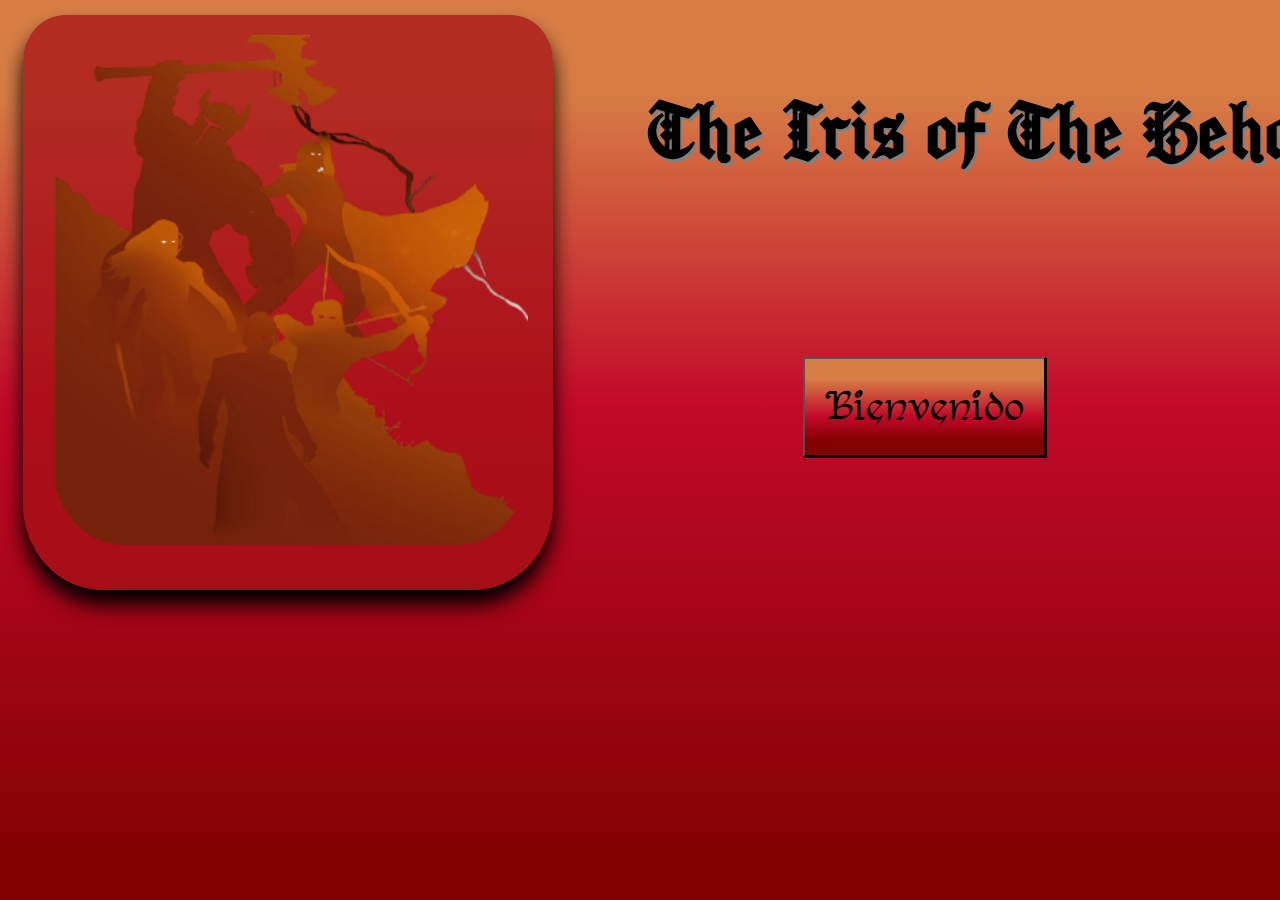
<file: index.html>
<!DOCTYPE html>
<html>
<head>
    <meta charset='utf-8'>
    <meta http-equiv='X-UA-Compatible' content='IE=edge'>
    <title><| DND BUILDER |></title>
    <meta name='viewport' content='width=device-width, initial-scale=1'>
    <link rel='stylesheet' type='text/css' media='screen' href='./styles/pupils.css'>
    <script src='./scripts/dentrites.js'></script>
</head>

<body id="intro">
    <div id="indexcontent">
        <img id="imgIndex" src="./images/dndMinimal-removebg-preview-cropped.png">
        <div><h2 class="title">The Iris of The Beholder</h2>
            <button onclick="window.location.href = './html/principal.html'" class="enter"> Bienvenido </button>
        </div>
    </div>

</body>
</html>
</file>
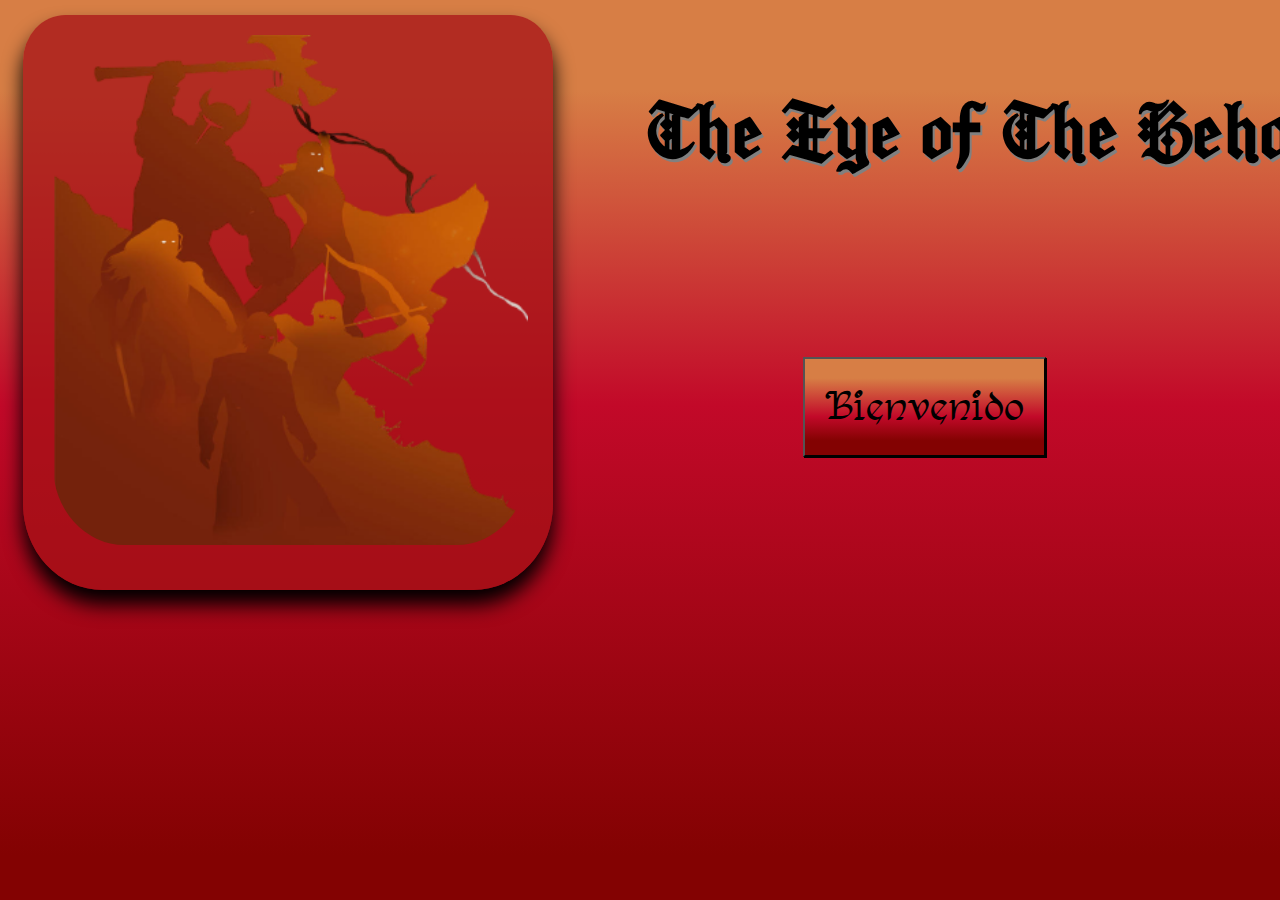
<file: html/index.html>
<!DOCTYPE html>
<html>
<head>
    <meta charset='utf-8'>
    <meta http-equiv='X-UA-Compatible' content='IE=edge'>
    <title><| DND BUILDER |></title>
    <meta name='viewport' content='width=device-width, initial-scale=1'>
    <link rel='stylesheet' type='text/css' media='screen' href='../styles/pupils.css'>
    <script src='../scripts/dentrites.js'></script>
</head>

<body id="intro">
    <div id="indexcontent">
        <img id="imgIndex" src="/images/dndMinimal-removebg-preview-cropped.png">
        <div><h2 class="title">The Eye of The Beholder</h2>
            <button onclick="teleport()" class="enter"> Bienvenido </button>
        </div>
    </div>

</body>
</html>
</file>
<file: styles/pupils.css>
/* IMPORTS ANIMACIONES Y MAS */

/*FUENTES*/
@font-face {
    font-family: 'Rostock';
    src: url('../styles/fonts/Rostock_Kaligraph.ttf');
}

@font-face {
    font-family: 'Vinque';
    src: url('../styles/fonts/vinque.otf');
}

@font-face {
    font-family: 'Alice';
    src: url('../styles/fonts/Alice_in_Wonderland.ttf');
}


/*ANIMACIONES*/
@keyframes fadeIn {
    0% {
        opacity: 0;
    }

    100% {
        opacity: 1;
    }
}

@keyframes fadeOut {
    0% {
        opacity: 1;
    }

    100% {
        opacity: 0;
    }
}

@keyframes flash {
    0% {
        opacity: 1;
    }

    2% {
        opacity: 0;
    }

    3% {
        opacity: 0.6;
    }

    4% {
        opacity: 0.2;
    }

    6% {
        opacity: .9;
    }

    16% {
        opacity: .2;
    }

    26% {
        opacity: .5;
    }

    46% {
        opacity: .7;
    }

    76% {
        opacity: .8;
    }

    100% {
        opacity: 1;
    }
}

#result {
    color: #FFFEBD;
    font-family: "Rostock";
    font-size: 24px;
    float: right;
    padding: 40px;

}

/* Responsive */

@media only screen and not (max-width: 490px) {
    body#index-bg {
        background: #4a2932;
        background-size: 100%;
        font-family: 'Rostock';
        font-size: 20px;
        color: #FFFEBD;
    }

    #indexcontent {
        width: 500px;
        height: 575px;
        display: flex;
        margin: 15px;
        padding-left: 30px;
        box-shadow: 0 14.5px 20.5px 0 #000000;
        background-color: rgba(165, 18, 23, 0.75);
        border-radius: 8% 8% 15% 15% / 8% 8% 15% 15%;
    }

    #container {
        justify-content: center;
        display: flex;
        align-items: center;
    }

    #intro {
        background: #830202;
        background: -webkit-linear-gradient(0deg, #830202 0%, #c20929 50%, #d77e45 100%);
        background: linear-gradient(0deg, #830202 5%, #c20929 55%, #d77e45 90%);
        background-repeat: no-repeat;
        background-attachment: fixed;
    }

    #imgIndex {
        margin: 0px;
        height: 510px;
        padding-top: 20px;
        border-radius: 15% 15%;
        animation: fadeIn 1.5s;
    }

    .title {
        font-size: 80px;
        width: 800px;
        display: flex;
        margin: 70px;
        padding-left: 50px;
        animation: flash 2s;
        animation-delay: 0.6s;
        font-family: 'Alice';
        text-shadow: 2px 3px grey;
    }

    .enter {
        font-family: 'Rostock';
        font-size: 40px;
        background: linear-gradient(0deg, #830202 15%, #c20929 40%, #d77e45 80%);
        width: auto;
        height: 100px;
        margin-left: 275px;
        margin-top: 110px;
        padding: 20px;
        cursor: pointer;
        animation: fadeIn 5s;
        box-shadow: 1px 1px #000000;
        transition: box-shadow 0.5s ease-in-out;
    }

    .enter:hover {
        box-shadow: 4px 4px 10px 4px #000000;
        transition: box-shadow 0.5s ease-in-out;
    }

    .content {
        margin-top: 50px;
        margin-left: auto;
        margin-right: auto;
        width: 490px;
    }

    #img_logo {
        position: absolute;
        margin: 15px 20px;
    }

    #divisor {
        background-color: rgba(0, 0, 0, 0.5);
        margin-top: 5px;
        padding: 15px;
        min-height: 550px;
        width: 90%;
    }

    #contenedorNav {
        background-color: rgba(0, 0, 0, 0.5);
        cursor: default;
        display: table;
        position: relative;
        width: 70%;
        height: 20px;
        font-family: 'Rostock';
        font-size: 20px;
        text-align: center;
    }

    /*GENERICOS y VALORES DEBILES*/

    a {
        color: #FFFEBD;
        text-decoration: none;
        text-shadow: 2px 2px 5px gray;
        display: block;
    }

    .textcont {
        font-family: 'Rostock';
        font-size: 18px;
        color: #FFFEBD;
    }

    .io {
        margin-top: 80px;
        width: 90%;
        margin-left: 20px;
    }

    h2 {
        font-family: 'Rostock';
        font-size: 20px;
    }

    /*WEB DE LOGING*/

    .logger {
        margin: 15px 4px 20px;
        height: 30px;
        width: 220px;
        background-color: rgba(165, 18, 23, 0.696);
        display: flex;
        font-family: 'Rostock';
    }

    .submitButton {
        font-family: 'Rostock';
        font-size: 20px;
        background-color: rgba(165, 18, 23, 0.8);
        margin-left: 5px;
        margin-top: 5px;
        padding: 0px;
        letter-spacing: 2px;
        width: 100px;
        height: 40px;
    }

    #log {
        align-items: center;
        justify-content: center;
        margin-left: 120px;
        margin-top: 100px;
    }
}

@media only screen and not (max-width: 720px) {
    body#index-bg {
        background: #4a2932;
        background-size: 100%;
        font-family: 'Rostock';
        font-size: 20px;
        color: #FFFEBD;
    }

    #indexcontent {
        width: 500px;
        height: 575px;
        display: flex;
        margin: 15px;
        padding-left: 30px;
        box-shadow: 0 14.5px 20.5px 0 #000000;
        background-color: rgba(165, 18, 23, 0.75);
        border-radius: 8% 8% 15% 15% / 8% 8% 15% 15%;
    }

    #container {
        justify-content: center;
        display: flex;
        align-items: center;
    }

    #intro {
        background: #830202;
        background: -webkit-linear-gradient(0deg, #830202 0%, #c20929 50%, #d77e45 100%);
        background: linear-gradient(0deg, #830202 5%, #c20929 55%, #d77e45 90%);
        background-repeat: no-repeat;
        background-attachment: fixed;
    }

    #imgIndex {
        margin: 0px;
        height: 510px;
        padding-top: 20px;
        border-radius: 15% 15%;
        animation: fadeIn 1.5s;
    }

    .title {
        font-size: 80px;
        width: 800px;
        display: flex;
        margin: 70px;
        padding-left: 50px;
        animation: flash 2s;
        animation-delay: 0.6s;
        font-family: 'Alice';
        text-shadow: 2px 3px grey;
    }

    .enter {
        font-family: 'Rostock';
        font-size: 40px;
        background: linear-gradient(0deg, #830202 15%, #c20929 40%, #d77e45 80%);
        width: auto;
        height: 100px;
        margin-left: 275px;
        margin-top: 110px;
        padding: 20px;
        cursor: pointer;
        animation: fadeIn 5s;
        box-shadow: 1px 1px #000000;
        transition: box-shadow 0.5s ease-in-out;
    }

    .enter:hover {
        box-shadow: 4px 4px 10px 4px #000000;
        transition: box-shadow 0.5s ease-in-out;
    }

    .content {
        margin-top: 50px;
        margin-left: auto;
        margin-right: auto;
        width: 650px;
    }

    #img_logo {
        position: absolute;
        margin: 15px 20px;
    }

    #divisor {
        background-color: rgba(0, 0, 0, 0.5);
        margin-top: 5px;
        padding: 15px;
        min-height: 550px;
        width: 95%;
    }

    #contenedorNav {
        background-color: rgba(0, 0, 0, 0.5);
        cursor: default;
        display: table;
        position: relative;
        margin-left: 100px;
        width: 70%;
        height: 20px;
        font-family: 'Rostock';
        font-size: 20px;
    }

    /*GENERICOS y VALORES DEBILES*/


    a {
        color: #FFFEBD;
        text-decoration: none;
        text-shadow: 2px 2px 5px gray;
        display: block;
    }

    .textcont {
        font-family: 'Rostock';
        font-size: 20px;
        color: #FFFEBD;
    }

    .io {
        margin-top: 80px;
        width: 85%;
        margin-left: 80px;
    }

    h2 {
        font-family: 'Rostock';
        font-size: 20px;
    }

    /*WEB DE LOGING*/
    .logger {
        margin: 15px 4px 20px;
        height: 30px;
        width: 220px;
        background-color: rgba(165, 18, 23, 0.696);
        display: flex;
        font-family: 'Rostock';
    }

    .submitButton {
        font-family: 'Rostock';
        font-size: 20px;
        background-color: rgba(165, 18, 23, 0.8);
        margin-left: 5px;
        margin-top: 5px;
        padding: 0px;
        letter-spacing: 2px;
        width: 100px;
        height: 40px;
    }

    #log {
        align-items: center;
        justify-content: center;
        margin-left: 120px;
        margin-top: 100px;
    }
}

@media only screen and not (max-width: 870px) {
    body#index-bg {
        background: #4a2932;
        background-size: 100%;
        font-family: 'Rostock';
        font-size: 20px;
        color: #FFFEBD;
    }

    #indexcontent {
        width: 500px;
        height: 575px;
        display: flex;
        margin: 15px;
        padding-left: 30px;
        box-shadow: 0 14.5px 20.5px 0 #000000;
        background-color: rgba(165, 18, 23, 0.75);
        border-radius: 8% 8% 15% 15% / 8% 8% 15% 15%;
    }

    #container {
        justify-content: center;
        display: flex;
        align-items: center;
    }

    #intro {
        background: #830202;
        background: -webkit-linear-gradient(0deg, #830202 0%, #c20929 50%, #d77e45 100%);
        background: linear-gradient(0deg, #830202 5%, #c20929 55%, #d77e45 90%);
        background-repeat: no-repeat;
        background-attachment: fixed;
    }

    #imgIndex {
        margin: 0px;
        height: 510px;
        padding-top: 20px;
        border-radius: 15% 15%;
        animation: fadeIn 1.5s;
    }

    .title {
        font-size: 80px;
        width: 800px;
        display: flex;
        margin: 70px;
        padding-left: 50px;
        animation: flash 2s;
        animation-delay: 0.6s;
        font-family: 'Alice';
        text-shadow: 2px 3px grey;
    }

    .enter {
        font-family: 'Rostock';
        font-size: 40px;
        background: linear-gradient(0deg, #830202 15%, #c20929 40%, #d77e45 80%);
        width: auto;
        height: 100px;
        margin-left: 275px;
        margin-top: 110px;
        padding: 20px;
        cursor: pointer;
        animation: fadeIn 5s;
        box-shadow: 1px 1px #000000;
        transition: box-shadow 0.5s ease-in-out;
    }

    .enter:hover {
        box-shadow: 4px 4px 10px 4px #000000;
        transition: box-shadow 0.5s ease-in-out;
    }

    .content {
        margin-top: 50px;
        margin-left: auto;
        margin-right: auto;
        width: 840px;
    }

    #img_logo {
        position: absolute;
        margin: 15px 20px;
    }

    #divisor {
        background-color: rgba(0, 0, 0, 0.5);
        margin-top: 5px;
        padding: 15px;
        min-height: 550px;
        width: 95%;
    }

    #contenedorNav {
        background-color: rgba(0, 0, 0, 0.5);
        cursor: default;
        display: table;
        position: relative;
        margin-left: 100px;
        width: 80%;
        height: 20px;
        font-family: 'Rostock';
        font-size: 30px;
        text-align: center;
    }


    /*GENERICOS y VALORES DEBILES*/


    a {
        color: #FFFEBD;
        text-decoration: none;
        text-shadow: 2px 2px 5px gray;
        display: block;
    }

    .textcont {
        font-family: 'Rostock';
        font-size: 20px;
        color: #FFFEBD;
    }

    .io {
        margin-top: 80px;
        width: 85%;
        margin-left: 80px;
    }

    h2 {
        font-family: 'Rostock';
        font-size: 20px;
    }

    /*WEB DE LOGING*/

    .logger {
        margin: 15px 4px 20px;
        height: 30px;
        width: 220px;
        background-color: rgba(165, 18, 23, 0.696);
        display: flex;
        font-family: 'Rostock';
    }

    .submitButton {
        font-family: 'Rostock';
        font-size: 20px;
        background-color: rgba(165, 18, 23, 0.8);
        margin-left: 5px;
        margin-top: 5px;
        padding: 0px;
        letter-spacing: 2px;
        width: 100px;
        height: 40px;
    }

    #log {
        align-items: center;
        justify-content: center;
        margin-left: 120px;
        margin-top: 100px;
        color: black;
    }
}

@media only screen and not (max-width: 1180px) {
    body#index-bg {
        background: #4a2932;
        background-size: 100%;
        font-family: 'Rostock';
        font-size: 20px;
        color: #FFFEBD;
    }

    #indexcontent {
        width: 500px;
        height: 575px;
        display: flex;
        margin: 15px;
        padding-left: 30px;
        box-shadow: 0 14.5px 20.5px 0 #000000;
        background-color: rgba(165, 18, 23, 0.75);
        border-radius: 8% 8% 15% 15% / 8% 8% 15% 15%;
    }

    #container {
        justify-content: center;
        display: flex;
        align-items: center;
    }

    #intro {
        background: #830202;
        background: -webkit-linear-gradient(0deg, #830202 0%, #c20929 50%, #d77e45 100%);
        background: linear-gradient(0deg, #830202 5%, #c20929 55%, #d77e45 90%);
        background-repeat: no-repeat;
        background-attachment: fixed;
    }

    #imgIndex {
        margin: 0px;
        height: 510px;
        padding-top: 20px;
        border-radius: 15% 15%;
        animation: fadeIn 1.5s;
    }

    .title {
        font-size: 80px;
        width: 800px;
        display: flex;
        margin: 70px;
        padding-left: 50px;
        animation: flash 2s;
        animation-delay: 0.6s;
        font-family: 'Alice';
        text-shadow: 2px 3px grey;
    }

    .enter {
        font-family: 'Rostock';
        font-size: 40px;
        background: linear-gradient(0deg, #830202 15%, #c20929 40%, #d77e45 80%);
        width: auto;
        height: 100px;
        margin-left: 275px;
        margin-top: 110px;
        padding: 20px;
        cursor: pointer;
        animation: fadeIn 5s;
        box-shadow: 1px 1px #000000;
        transition: box-shadow 0.5s ease-in-out;
    }

    .enter:hover {
        box-shadow: 4px 4px 10px 4px #000000;
        transition: box-shadow 0.5s ease-in-out;
    }

    .content {
        margin-top: 50px;
        margin-left: auto;
        margin-right: auto;
        width: 1150px;
    }

    #img_logo {
        position: absolute;
        margin: 15px 20px;
    }

    #divisor {
        background-color: rgba(0, 0, 0, 0.5);
        margin-top: 5px;
        padding: 15px;
        min-height: 550px;
        width: 95%;
    }

    #contenedorNav {
        background-color: rgba(0, 0, 0, 0.5);
        cursor: default;
        display: table;
        position: relative;
        margin-left: 100px;
        width: 80%;
        height: 20px;
        font-family: 'Rostock';
        font-size: 30px;
        text-align: center;
    }

    /*GENERICOS y VALORES DEBILES*/


    a {
        color: #FFFEBD;
        text-decoration: none;
        text-shadow: 2px 2px 5px gray;
        display: block;
    }

    .textcont {
        font-family: 'Rostock';
        font-size: 20px;
        color: #FFFEBD;
    }

    .io {
        margin-top: 80px;
        width: 85%;
        margin-left: 80px;
    }

    h2 {
        font-family: 'Rostock';
        font-size: 20px;
    }

    /*WEB DE LOGING*/

    .logger {
        margin: 15px 4px 20px;
        height: 30px;
        width: 220px;
        background-color: rgba(165, 18, 23, 0.696);
        display: flex;
        font-family: 'Rostock';
    }

    .submit {
        font-family: 'Rostock';
        font-size: 24px;
        background-color: rgba(165, 18, 23, 0.8);
        margin-left: 5px;
        margin-top: 5px;
        padding: 12px;
        letter-spacing: 2px;
        width: 100px;
        height: 50px;
    }

    #log {
        align-items: center;
        justify-content: center;
        margin-left: 120px;
        margin-top: 100px;
        color: #FFFEBD;
    }

}

@media only screen and not (min-width: 720px) {
    #img_logo {
        display: none;
    }

    #contenedorNav {
        background-color: rgba(0, 0, 0, 0.5);
        cursor: default;
        display: table;
        position: relative;
        height: 20px;
        font-family: 'Rostock';
        font-size: 18px;
        padding-left: 5px;

    }
}

.titulo {
    font-size: 30px;
    font-family: "Rostock";
    text-align: center;
}

a,
h1,
h2,
h3,
h4,
h5,
h6 {
    font-family: "Vinque";
}

input,
label,
p,
span,
li {
    font-family: "Rostock";
}

body {
    background-image: url("../images/fondos/scaryBG.jpg");
    background-attachment: fixed;
    background-position: center;
    background-repeat: no-repeat;
    background-size: cover;
}
</file>
